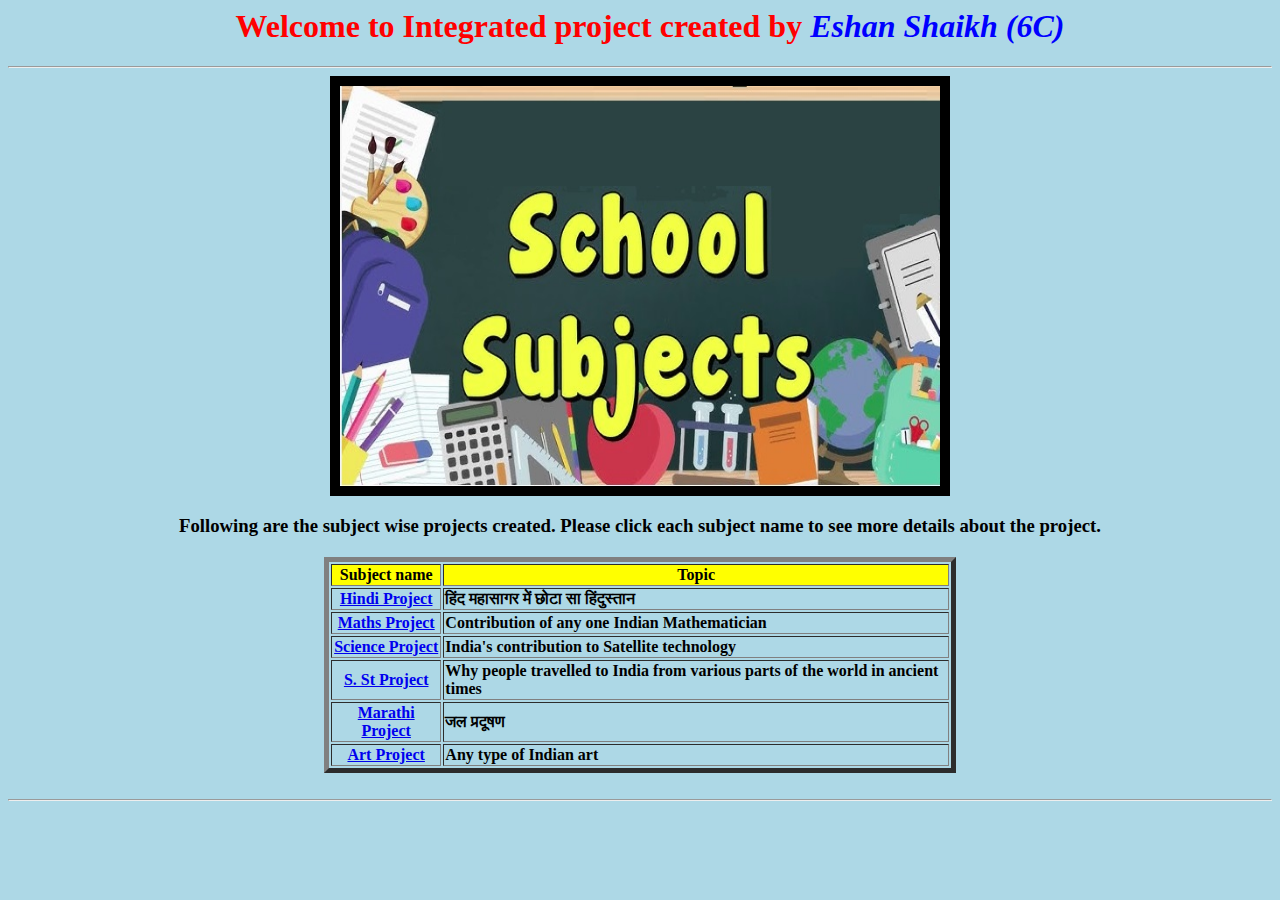
<file: index.html>
<html>
<title> IP-Eshan Shaikh (6C)</title>
<head align= "center">
<link rel="stylesheet" href="main.css">
<h1>Welcome to Integrated project created by <name><b><i>Eshan Shaikh (6C)</i></b></name></h1>
<hr></hr>
</head>
<body align= "center">
<img src = "All_Subjects_Image.jpg" 
height ="400" width ="600" border ="10px">
<br>
<h3 align = "center">Following are the subject wise projects created. Please click each subject name to see more details about the project.</h3>
<table border = "5" width ="50%" align = "center">
<tr bgcolor="yellow">
<h2 id = "textfont">
	<th> Subject name </th>
	<th> Topic </th>
</h2>
</tr>
<tr>
	<th><a href = "Hindi.html"> Hindi Project </a></th>
	<th align = "left">हिंद महासागर में छोटा सा हिंदुस्तान</th>
</tr>
<tr>
	<th><a href = "maths.html">Maths Project</a></th>
	<th align = "left">Contribution of any one Indian Mathematician</th>
</tr>
<tr>
	<th><a href = "science.html">Science Project</a></th>
	<th align = "left">India's contribution to Satellite technology</th>
</tr>
<tr>
	<th><a href = "sst.html">S. St Project</a></th>
	<th align = "left">Why people travelled to India from various parts of the world in ancient times</th>
</tr>
<tr>
	<th><a href = "marathi.html">Marathi Project</a></th>
	<th align = "left">   जल प्रदूषण</th>
</tr>
<tr>
	<th><a href = "art.html">Art Project</a></th>
	<th align = "left">Any type of Indian art</th>
</tr>
</table>
<br>
<hr>
</body>
</html>
</file>
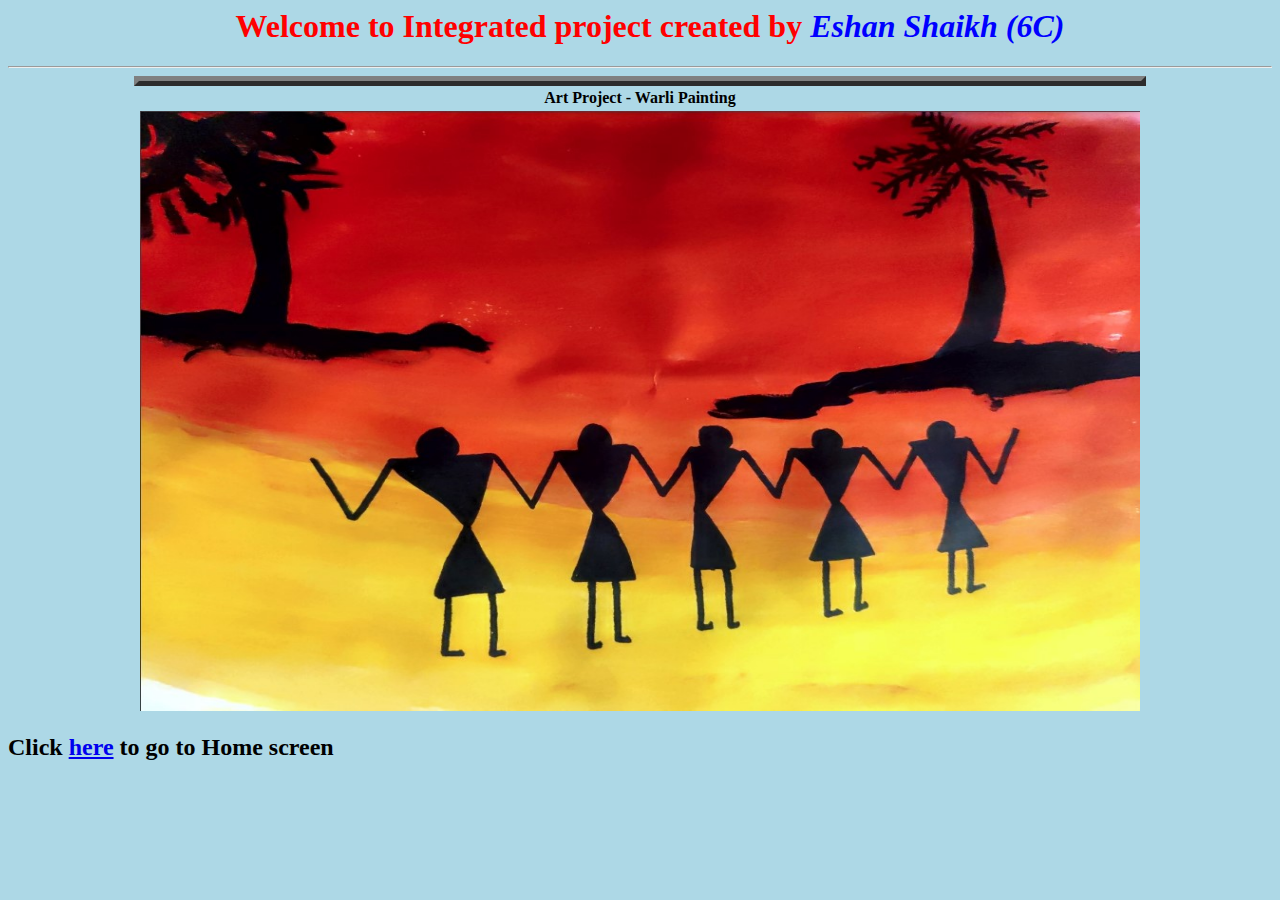
<file: art.html>
<html>
<title> IP-Eshan Shaikh (6C)</title>
<head >
<link rel="stylesheet" href="main.css">
<h1 align= "center">Welcome to Integrated project created by <name><b><i>Eshan Shaikh (6C)</i></b></name></h1>
<hr></hr>
</head>
<body>
<table border = "5" width ="80%" align = "center">
<tr >
	<table width ="100%" align = "center">
	<tr><th>Art Project - Warli Painting</th></tr>
	<tr><th><img src = "WarliArt.jpg" height ="600" width ="1000" ></img></th></tr>
	</table>
</tr>
</table>
<h2> Click <a href = "index.html"> here</a> to go to Home screen </h2>
</body>
</html>
</file>
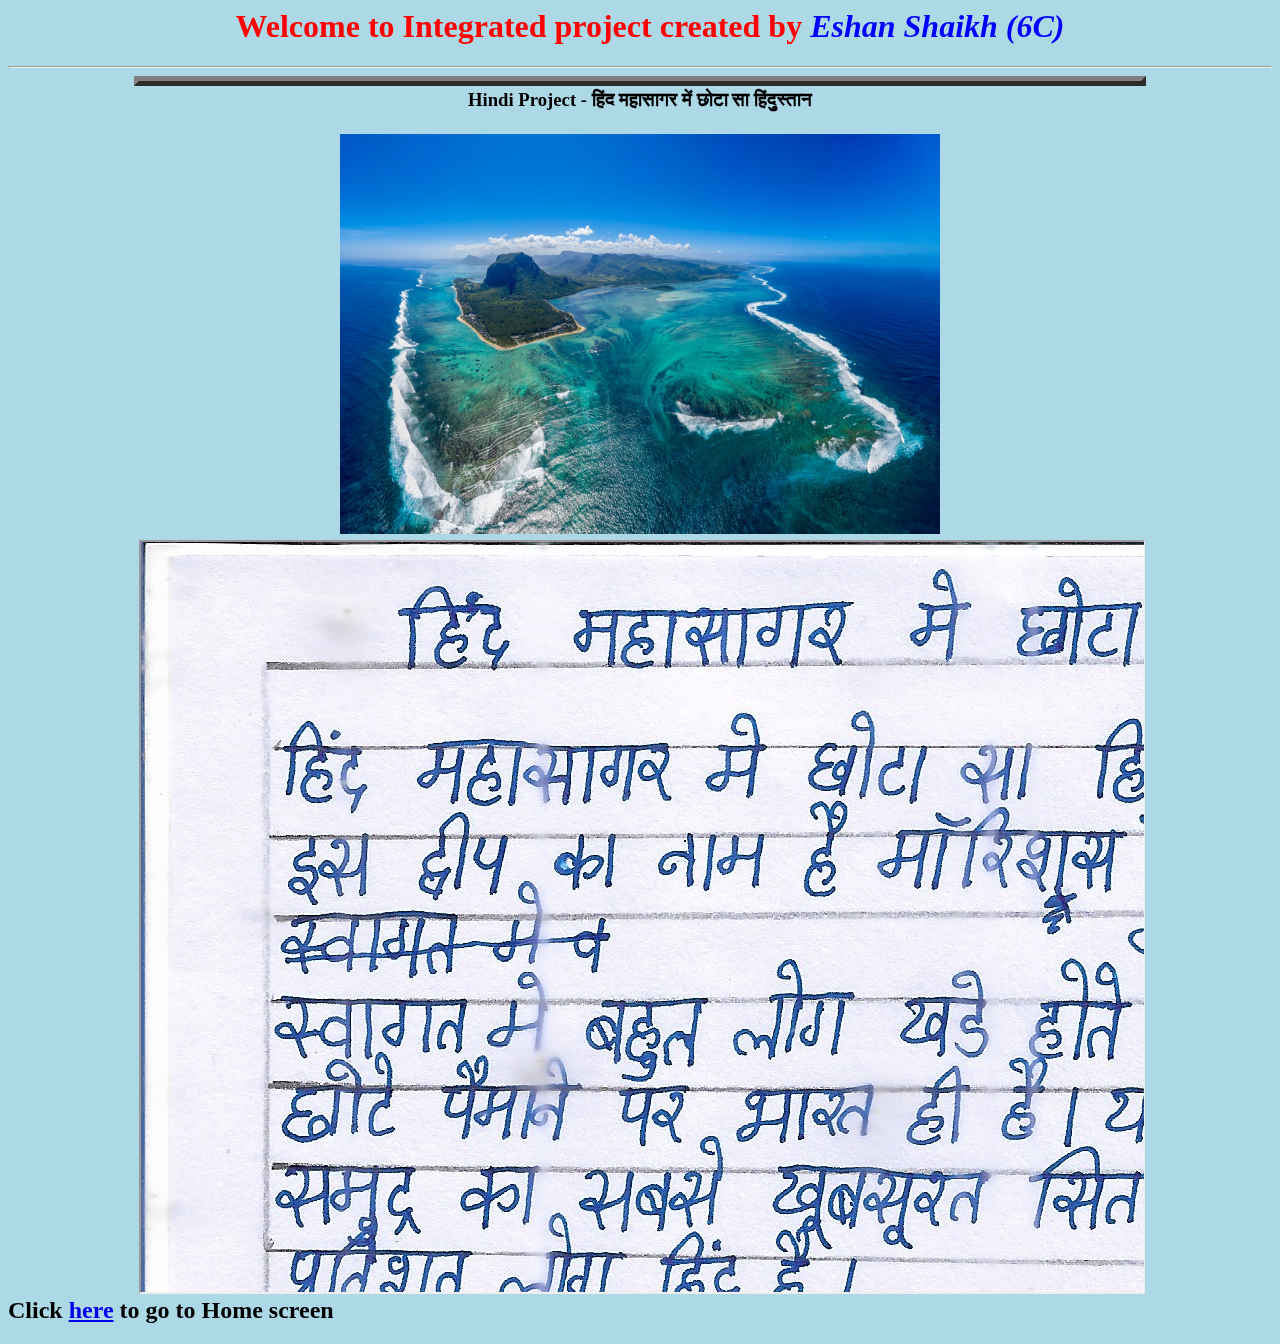
<file: Hindi.html>
<html>
<title> IP-Eshan Shaikh (6C)</title>
<head >
<link rel="stylesheet" href="main.css">
<h1 align= "center">Welcome to Integrated project created by <name><b><i>Eshan Shaikh (6C)</i></b></name></h1>
<hr></hr>
</head>
<body>
<table border = "5" width ="80%" align = "center">
<tr >
	<table width ="100%" align = "center">
	<tr><th><h3>Hindi Project - हिंद महासागर में छोटा सा हिंदुस्तान</h3> </th></tr>
	<tr><th><img src = "mauritius.jpg" height ="400" width ="600" ></img></th></tr>
	</table>
</tr>
<tr >
	<th>
	<table width ="100%" align = "left">
	<tr>
		<th width ="10%"></th>
		<th width ="80%"><iframe src = "HindiProject.jpg" height ="750" width ="100%" ></iframe></th>
		<th width ="10%"></th>
	</tr>
	</table>
	</th>
</tr>
</table>
<h2> Click <a href = "index.html"> here</a> to go to Home screen </h2>
</body>
</html>
</file>
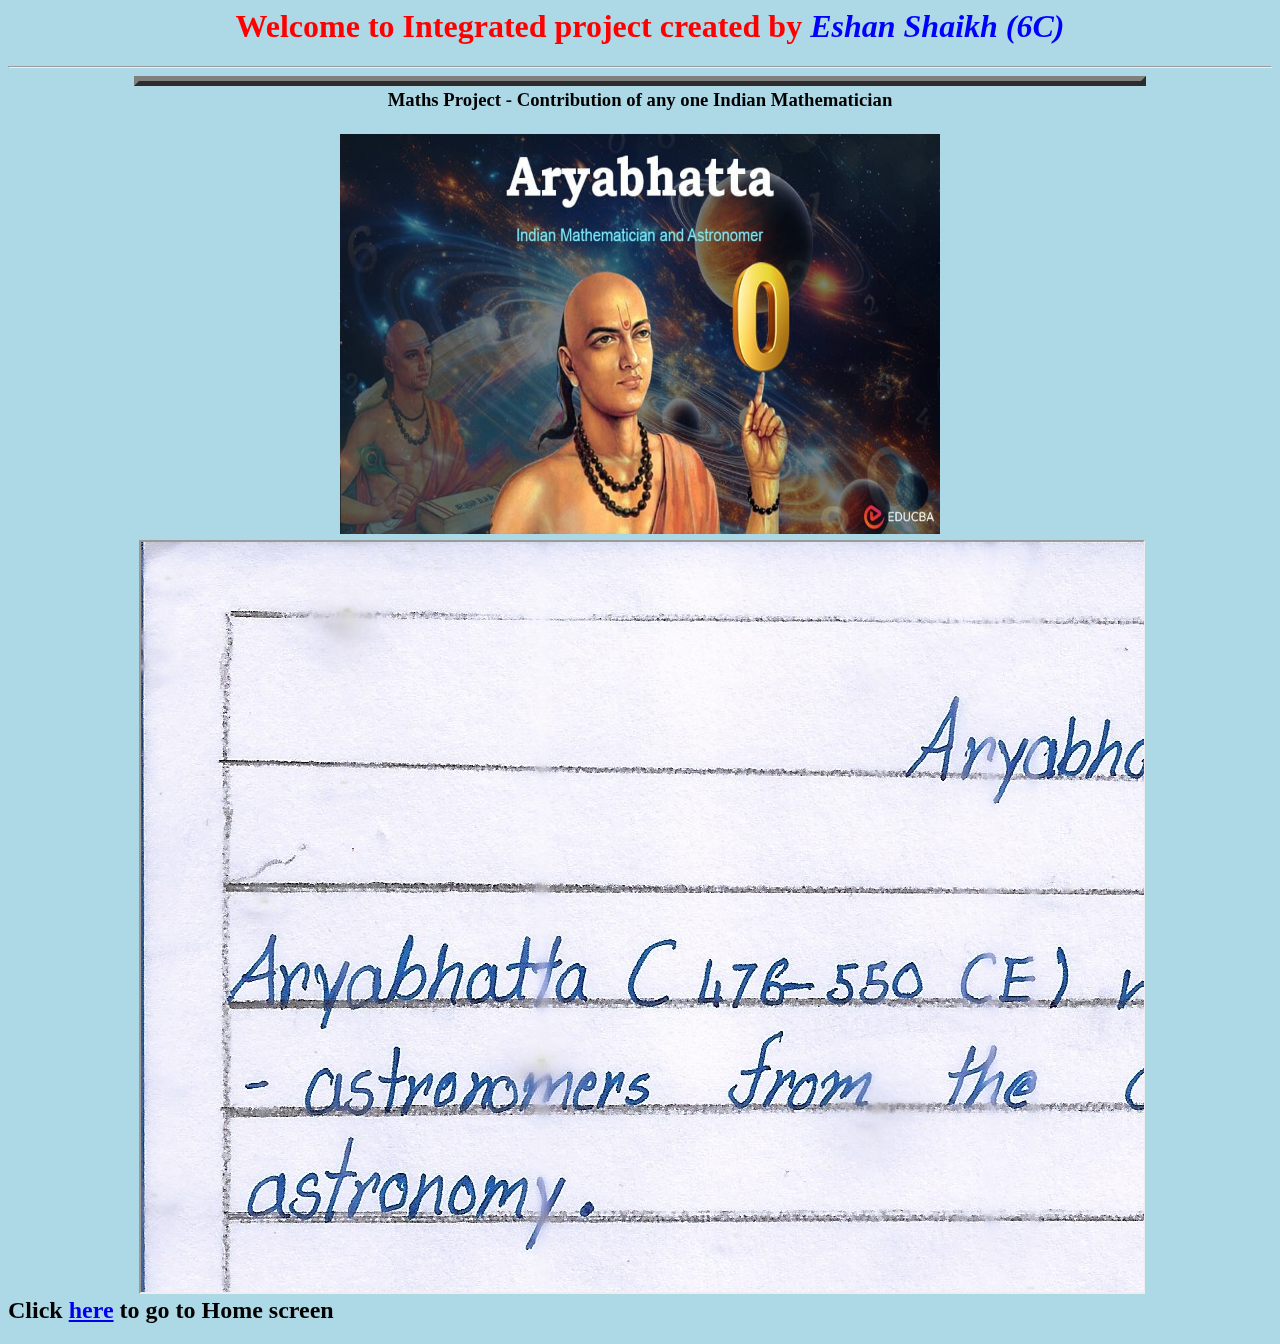
<file: maths.html>
<html>
<title> IP-Eshan Shaikh (6C)</title>
<head >
<link rel="stylesheet" href="main.css">
<h1 align= "center">Welcome to Integrated project created by <name><b><i>Eshan Shaikh (6C)</i></b></name></h1>
<hr></hr>
</head>
<body>
<table border = "5" width ="80%" align = "center">
<tr >
	<table width ="100%" align = "center">
	<tr><th><h3>Maths Project - Contribution of any one Indian Mathematician</h3></th></tr>
	<tr><th><img src = "aryabhatta.jpg" height ="400" width ="600" ></img></th></tr>
	</table>
</tr>
<tr >
	<th>
	<table width ="100%" align = "left">
	<tr>
		<th width ="10%"></th>
		<th width ="80%"><iframe src = "MathsPage.jpg" height ="750" width ="100%" ></iframe></th>
		<th width ="10%"></th>
	</tr>
	</table>
	</th>
</tr>
</table>
<h2> Click <a href = "index.html"> here</a> to go to Home screen </h2>
</body>
</html>
</file>
<file: main.css>
body {
background-color:lightblue;
}
h1 {
align:center;
color:red;
margin-left:20px;
}
name {
color:blue;
}
#iframe {
    zoom: 0.75;
}
</file>
